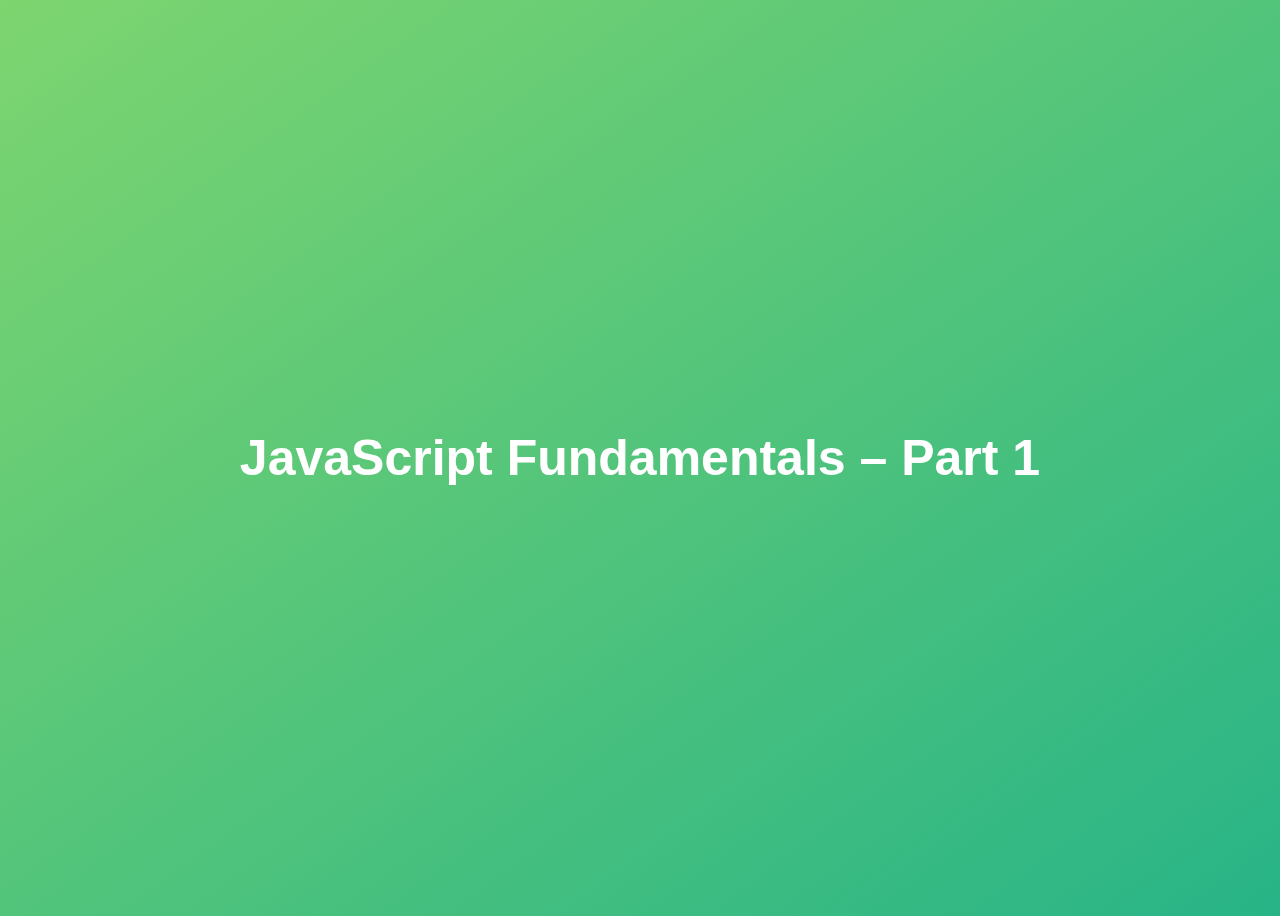
<file: 01-Fundamentals-Part-1/starter/index.html>
<!DOCTYPE html>
<html lang="en">

<head>
  <meta charset="UTF-8" />
  <meta name="viewport" content="width=device-width, initial-scale=1.0" />
  <meta http-equiv="X-UA-Compatible" content="ie=edge" />
  <title>JavaScript Fundamentals – Part 1</title>
  <style>
    body {
      height: 100vh;
      display: flex;
      align-items: center;
      background: linear-gradient(to top left, #28b487, #7dd56f);
    }

    h1 {
      font-family: sans-serif;
      font-size: 50px;
      line-height: 1.3;
      width: 100%;
      padding: 30px;
      text-align: center;
      color: white;
    }
  </style>
</head>

<body>
  <h1>JavaScript Fundamentals – Part 1</h1>

  <script src="script.js"></script>
</body>

</html>
</file>
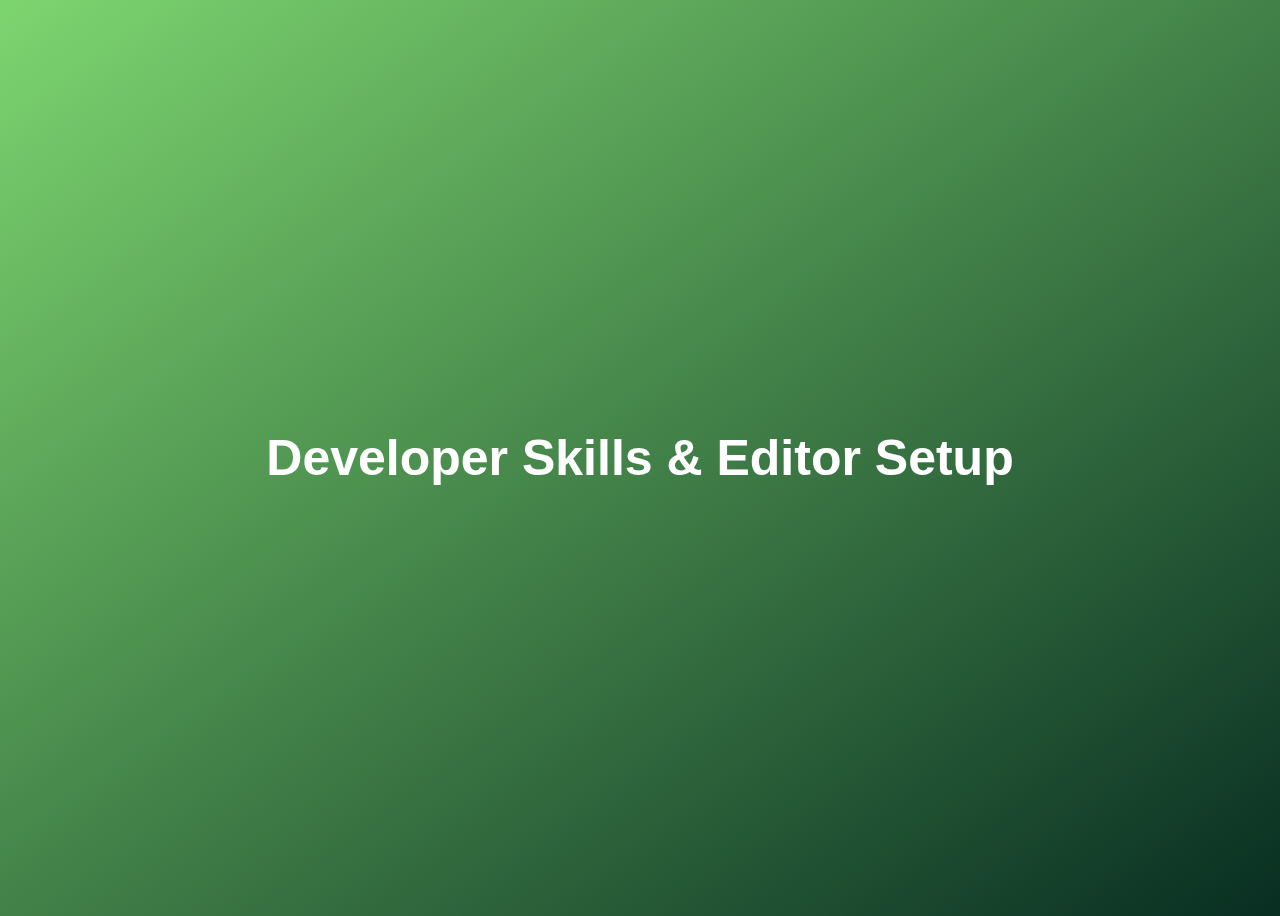
<file: 03-Developer-Skills/starter/index.html>
<!DOCTYPE html>
<html lang="en">
  <head>
    <meta charset="UTF-8" />
    <meta name="viewport" content="width=device-width, initial-scale=1.0" />
    <meta http-equiv="X-UA-Compatible" content="ie=edge" />
    <title>Developer Skills & Editor Setup</title>
    <style>
      body {
        height: 100vh;
        display: flex;
        align-items: center;
        background: linear-gradient(to top left, #082e22, #7dd56f);
      }
      h1 {
        font-family: sans-serif;
        font-size: 50px;
        line-height: 1.3;
        width: 100%;
        padding: 30px;
        text-align: center;
        color: white;
      }
    </style>
  </head>
  <body>
    <h1>Developer Skills & Editor Setup</h1>
    <script src="script.js"></script>
  </body>
</html>
</file>
